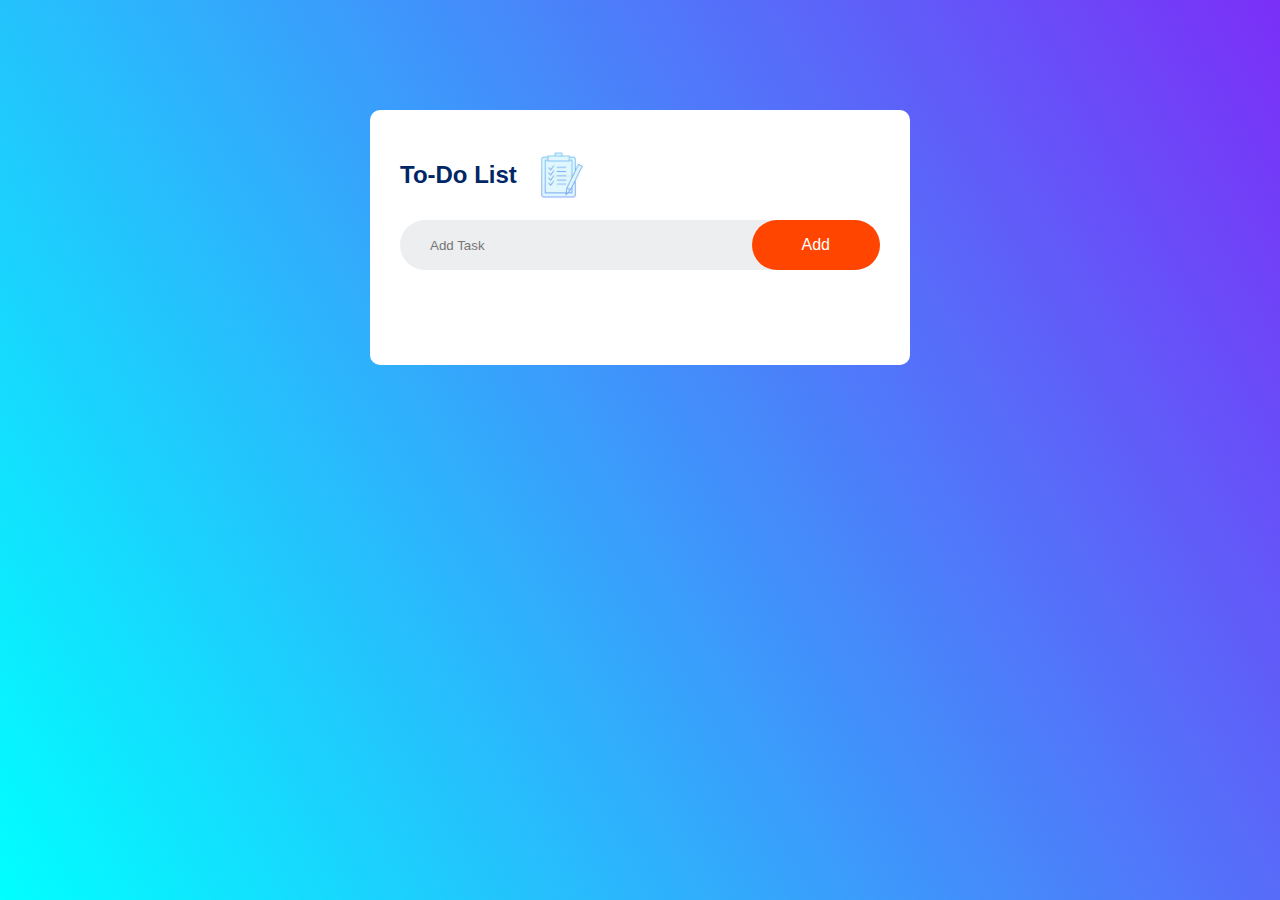
<file: TO DO LIST 1/index.html>
<!DOCTYPE html>
<html lang="en">
<head>
    <meta name="viewport" content="width=device-width, initial-scale=1.0">
    <title>To Do List</title>
    <link rel="stylesheet" href="style.css">
</head>
<body>
   <div class="container">
        <div class="todo-list">
            <h2>To-Do List <img src="to.png" alt="to-pic" ></h2>
            <div class="row">
                <input type="text" id="input-box" placeholder="Add Task">
                <button onclick="addTask()">Add</button>
            </div>
            <ul id="list-container">
               <!---- <li class="checked">Task 1</li>
                <li>Task 2</li>
                <li>Task 3</li>-->
            </ul>
        </div>

   </div> 
   <script src="script.js"></script>
</body>
</html>
</file>
<file: TO DO LIST 1/style.css>
*{
    margin: 0;
    padding: 0;
    font-family: 'Poppins', sans-serif;
    box-sizing: border-box;
}
.container{
    width: 100%;
    min-height: 100vh;
    background: linear-gradient(60deg, #00FFFF, #7B2FF7);
    padding: 10px;
}

.todo-list{
    width: 100%;
    max-width: 540px;
    background: #fff;
    margin: 100px auto 20px;
    padding: 40px 30px 70px;
    border-radius: 10px;
}

.todo-list h2{
    color: #002765;
    display: flex;
    align-items: center;
    margin-bottom: 20px;
}

.todo-list h2 img{
    width: 50px;
    margin-left: 20px;
}

.row{
    display: flex;
    align-items: center;
    justify-content: space-between;
    background: #edeef0;
    border-radius: 30px;
    padding-left: 20px;
    margin-bottom: 25px;
}

input{
    flex: 1;
    border: none;
    outline: none;
    background: transparent;
    padding: 10px;
}

button{
    border: none;
    outline: none;
    padding: 16px 50px;
    background: orangered;
    color: #fff;
    font-size: 16px;
    cursor: pointer;
    border-radius: 40px;
}

ul li{
    list-style: none;
    font-size: 17px;
    padding: 12px 8px 12px 50px;
    user-select: none;
    cursor: pointer;
    position: relative;
}

ul li::before{
    content: '';
    position: absolute;
    height: 28px;
    width: 28px;
    border-radius: 50%;
    background-image: url(unchecked.png);
    background-size: cover;
    background-position: center;
    top: 12px;
    left: 8px;
}

ul li.checked{
    color: #555;
    text-decoration: line-through;
}

ul li.checked::before{
    background-image: url(ch2.png)
}

ul li span{
    position: absolute;
    right: 0;
    top: 5px;
    width: 40px;
    height: 40px;
    font-size: 22px;
    color: #555;
    line-height: 40px;
    text-align: center;
    border-radius: 50%;
}

ul li span:hover{
    background: #edeef0 ;
}
</file>
